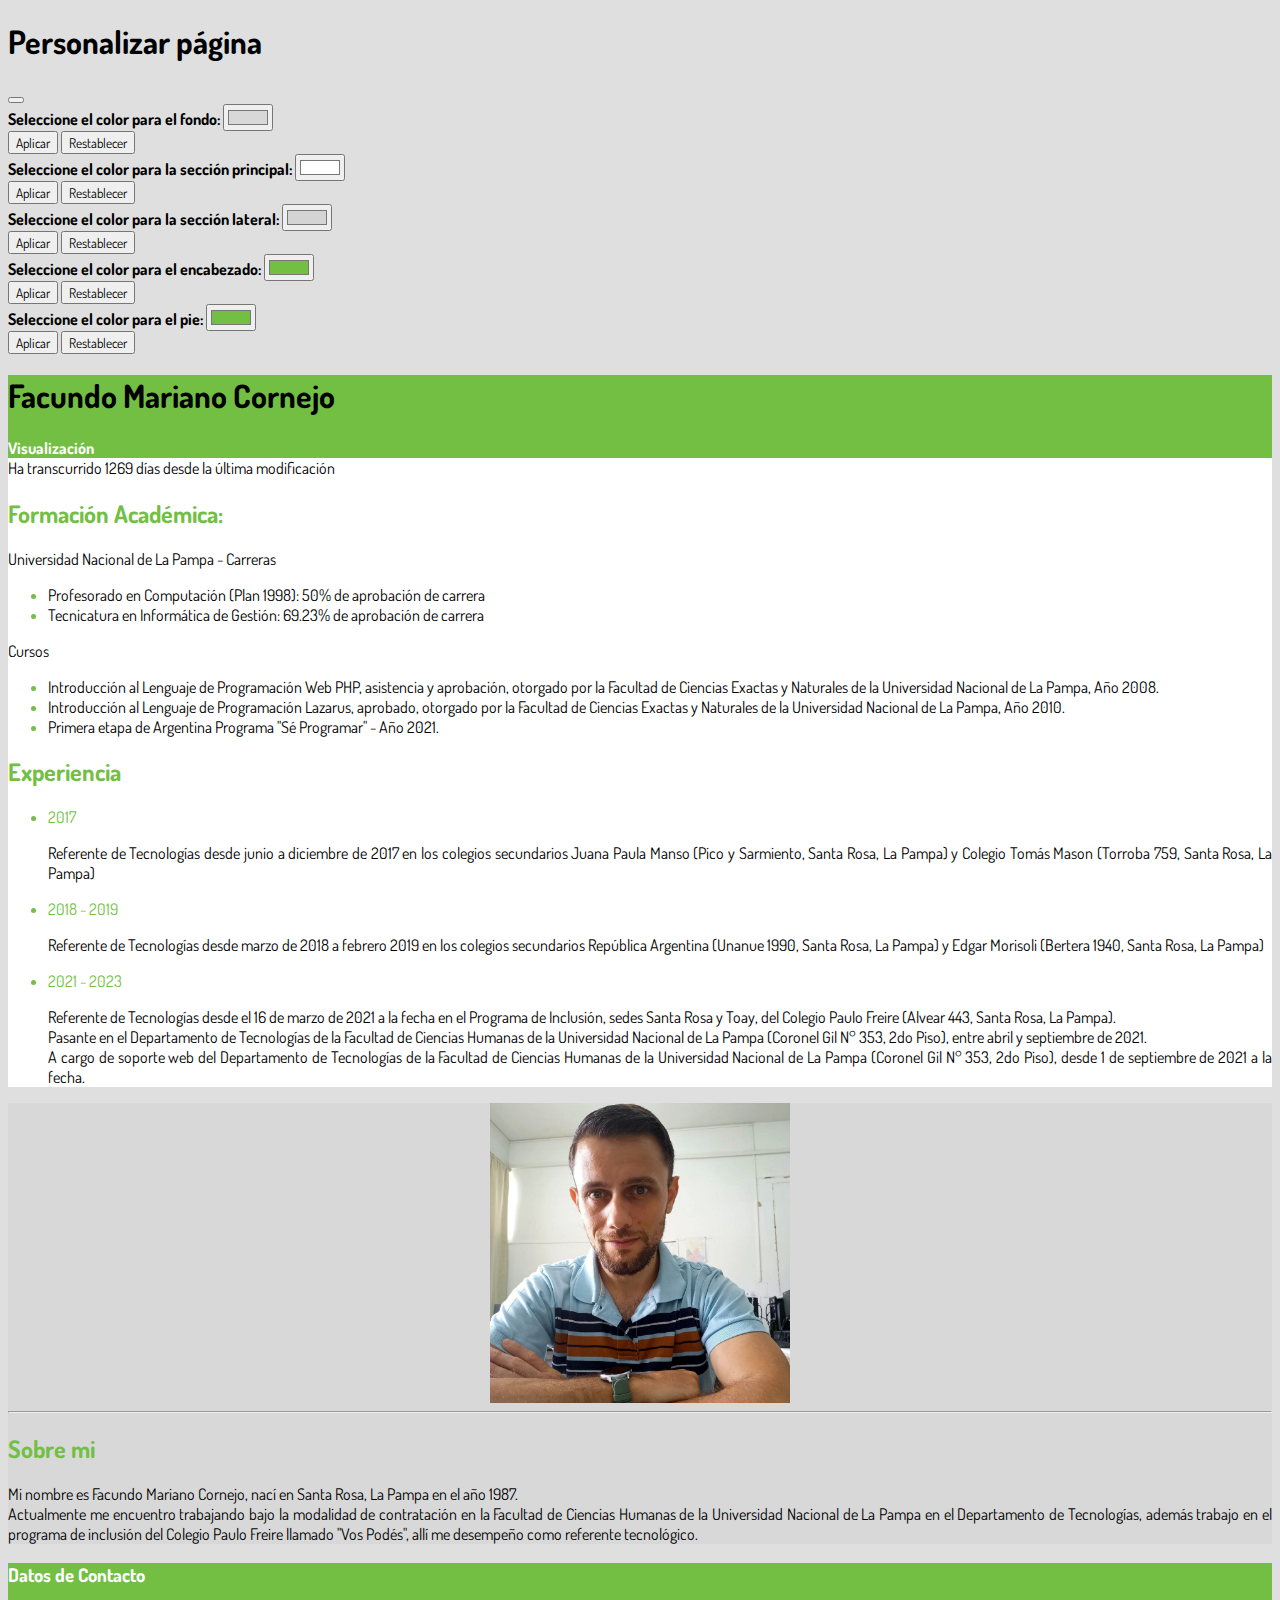
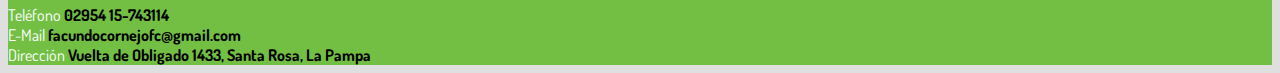
<file: index.html>
<!DOCTYPE html>
<html lang="es">
<head>
    <meta charset="UTF-8">
    <meta http-equiv="X-UA-Compatible" content="IE=edge">
    <meta name="viewport" content="width=device-width, initial-scale=1.0">
    <!--Bootstrap-->
    <link href="https://cdn.jsdelivr.net/npm/bootstrap@5.3.0-alpha1/dist/css/bootstrap.min.css" rel="stylesheet" integrity="sha384-GLhlTQ8iRABdZLl6O3oVMWSktQOp6b7In1Zl3/Jr59b6EGGoI1aFkw7cmDA6j6gD" crossorigin="anonymous">
    <link rel="stylesheet" href="css/estilos.css">
    <!--FontAwesome-->
    <link rel="stylesheet" href="https://cdnjs.cloudflare.com/ajax/libs/font-awesome/6.2.1/css/all.min.css" integrity="sha512-MV7K8+y+gLIBoVD59lQIYicR65iaqukzvf/nwasF0nqhPay5w/9lJmVM2hMDcnK1OnMGCdVK+iQrJ7lzPJQd1w==" crossorigin="anonymous" referrerpolicy="no-referrer" />
    <title>Facundo Cornejo</title>
</head>
<body>
<!--Modal-->
<!-- Button trigger modal -->

  
  <!-- Modal -->
  <div class="modal fade" id="exampleModal" tabindex="-1" aria-labelledby="exampleModalLabel" aria-hidden="true">
    <div class="modal-dialog">
      <div class="modal-content">
        <div class="modal-header">
          <h1 class="modal-title fs-5" id="exampleModalLabel">Personalizar página</h1>
          <button type="button" class="btn-close" data-bs-dismiss="modal" aria-label="Close"></button>
        </div>
        <div class="modal-body">
            <!-- Cambio de color -->
            <div class="container">
                <div class="row border border-1 border-dark border-top-0 border-end-0 border-start-0">
                    <form action="#">   
                    <div class="col-12 p-1">
                        <label for="colorInputBody"><b>Seleccione el color para el fondo: </b></label>
                        <input class="d-inline" type="color" id="colorInputBody" value="#D8D8D9">
                    </div>
                    <div class="col-12 p-1">
                        <button type="button" id="colorBtnBodyUpdate" class="btn btn-success" value="" onclick="cambiarColorBody()"><i class="fa-solid fa-check"></i> Aplicar</button>
                        <button type="button" id="colorBtnBodyReset" class="btn btn-danger" value="" onclick="restableceColorBody()"><i class="fa-solid fa-trash"></i> Restablecer</button>                            
                    </div>
                    </form>
                </div>
                <div class="row border border-1 border-dark border-top-0 border-end-0 border-start-0">
                    <form action="#">   
                    <div class="col-12 p-1">
                        <label for="colorInputMain"><b>Seleccione el color para la sección principal: </b></label>
                        <input class="d-inline" type="color" id="colorInputMain" value="#FFFFFF">
                    </div>
                    <div class="col-12 p-1">
                        <button type="button" id="colorBtnMainUpdate" class="btn btn-success" value="" onclick="cambiarColorMain()"><i class="fa-solid fa-check"></i> Aplicar</button>
                        <button type="button" id="colorBtnMainReset" class="btn btn-danger" value="" onclick="restableceColorMain()"><i class="fa-solid fa-trash"></i> Restablecer</button>                            
                    </div>
                    </form>
                </div>
                <div class="row border border-1 border-dark border-top-0 border-end-0 border-start-0">
                    <form action="#">   
                    <div class="col-12 p-1">
                        <label for="colorInputAside"><b>Seleccione el color para la sección lateral: </b></label>
                        <input class="d-inline" type="color" id="colorInputAside" value="#d4d4d5">
                    </div>
                    <div class="col-12 p-1">
                        <button type="button" id="colorBtnAsideUpdate" class="btn btn-success" value="" onclick="cambiarColorAside()"><i class="fa-solid fa-check"></i> Aplicar</button>
                        <button type="button" id="colorBtnAsideReset" class="btn btn-danger" value="" onclick="restableceColorAside()"><i class="fa-solid fa-trash"></i> Restablecer</button>                                                    
                    </div>
                    </form>
                </div> 
                <div class="row border border-1 border-dark border-top-0 border-end-0 border-start-0">
                    <form action="#">   
                    <div class="col-12 p-1">
                        <label for="colorInputEncabezado"><b>Seleccione el color para el encabezado: </b></label>
                        <input class="d-inline" type="color" id="colorInputEncabezado" value="#72bf44">
                    </div>
                    <div class="col-12 p-1">
                        <button type="button" id="colorBtnEncabezadoUpdate" class="btn btn-success" value="" onclick="cambiarColorEncabezado()"><i class="fa-solid fa-check"></i> Aplicar</button>
                        <button type="button" id="colorBtnEncabezadoReset" class="btn btn-danger" value="" onclick="restableceColorEncabezado()"><i class="fa-solid fa-trash"></i> Restablecer</button>                            
                    </div>
                    </form>
                </div>
                <div class="row border border-1 border-dark border-top-0 border-end-0 border-start-0">
                    <form action="#">   
                    <div class="col-12 p-1">
                        <label for="colorInputPie"><b>Seleccione el color para el pie: </b></label>
                        <input class="d-inline" type="color" id="colorInputPie" value="#72bf44">
                    </div>
                    <div class="col-12 p-1">
                        <button type="button" id="colorBtnPieUpdate" class="btn btn-success" value="" onclick="cambiarColorPie()"><i class="fa-solid fa-check"></i> Aplicar</button>
                        <button type="button" id="colorBtnPieReset" class="btn btn-danger" value="" onclick="restableceColorPie()"><i class="fa-solid fa-trash"></i> Restablecer</button>                                                    
                    </div>
                    </form>
                </div>
                                                            
            </div>
            <!-- Cambio de color --> 
        </div>
      </div>
    </div>
  </div>
<!--Modal-->

               
    <div class="container">
        <!-- Cabecera-->
        <div class="row header" id="encabezado">
            <header class="col-12 py-5 text-white">
                <h1 class="text-white text-center">Facundo Mariano Cornejo</h1>               
            </header>
            <div class="col-12">
                <a class="float-end" href="#" data-bs-toggle="modal" data-bs-target="#exampleModal"><i class="fa-solid fa-gear link-header"></i> Visualización</a>
            </div>          
        </div>

        <!--Sección Principal-->
        <div class="row">
            <!--Columna Izquierda-->
            <main id="seccionPrincipal" class="col-12 col-sm-12 col-md-7 col-lg-8 col-xl-9 py-1 main order-second order-sm-second order-md-first order-lg-first order-xl-first">
                <span class="text-right float-end fw-bold">Ha transcurrido <span id="cantidadDias"></span> días desde la última modificación</span>
                <h2 class="titulos-main">Formación Académica:</h2>
                <p>
                    <span class="fw-bold">Universidad Nacional de La Pampa - Carreras</span><br>
                    <ul>
                        <li><span class="textos-main">Profesorado en Computación (Plan 1998):  50% de aprobación de carrera</span></li>
                        <li><span class="textos-main">Tecnicatura en Informática de Gestión: 69.23% de aprobación de carrera</span></li>
                    </ul> 

                    <span class="fw-bold">Cursos</span><br>
                    <ul>
                        <li><span class="textos-main">Introducción al Lenguaje de Programación Web PHP, asistencia y aprobación, otorgado por la Facultad de Ciencias Exactas y Naturales de la Universidad Nacional de La Pampa, Año 2008.</span></li>
                        <li><span class="textos-main">Introducción al Lenguaje de Programación Lazarus, aprobado, otorgado por la Facultad de Ciencias Exactas y Naturales de la Universidad Nacional de La Pampa, Año 2010.</span></li>
                        <li><span class="textos-main">Primera etapa de Argentina Programa "Sé Programar" - Año 2021.</span></li>
                    </ul>
                </p>
                <h2 class="titulos-main">Experiencia</h2>
                <p>
                    <ul>
                        <li>
                            2017
                            <p class="textos-main">
                                Referente de Tecnologías desde junio a diciembre de 2017 en los colegios secundarios Juana Paula Manso (Pico y Sarmiento, Santa Rosa, La Pampa) y Colegio Tomás Mason (Torroba 759, Santa Rosa, La Pampa)
                            </p>
                        </li>
                        <li>
                            2018 - 2019
                            <p class="textos-main">
                                Referente de Tecnologías desde marzo de 2018 a febrero 2019 en los colegios secundarios República Argentina (Unanue 1990, Santa Rosa, La Pampa) y Edgar Morisoli (Bertera 1940, Santa Rosa, La Pampa)
                            </p>
                        </li>
                        <li>
                            2021 - 2023
                            <p class="textos-main">
                                Referente de Tecnologías desde el 16 de marzo de 2021 a la fecha en el Programa de Inclusión, sedes Santa Rosa y Toay, del Colegio Paulo Freire (Alvear 443, Santa Rosa, La Pampa). 
                                <br>
                                Pasante en el Departamento de Tecnologías de la Facultad de Ciencias Humanas de la Universidad Nacional de La Pampa (Coronel Gil N° 353, 2do Piso), entre abril y septiembre de 2021.
                                <br>
                                A cargo de soporte web del Departamento de Tecnologías de la Facultad de Ciencias Humanas de la Universidad Nacional de La Pampa  (Coronel Gil N° 353, 2do Piso), desde 1 de septiembre de 2021 a la fecha.
                            </p>
                        </li>
                    </ul>
                </p>
            </main>

            <!--Columna Derecha-->
            <aside id="columnaLateral" class="col-12 col-sm-12 col-md-5 col-lg-4 col-xl-3 aside border border-light border-5 order-first order-sm-first order-md-second order-lg-second order-xl-second">
                <div class="contenedor-imagen pt-1">
                    <img class="shadow-lg rounded-circle img-fluid imagen-perfil border border-5 border-light" src="images/perfil.jpg" alt="Imagen de Facundo Cornejo">
                </div>
                <hr class="d-lg-block d-md-block d-sm-none d-none">
                <h2 class="titulos-aside">Sobre mi</h2>
                <p>
                    Mi nombre es Facundo Mariano Cornejo, nací en Santa Rosa, La Pampa en el año 1987.
                    <br>
                    Actualmente me encuentro trabajando bajo la modalidad de contratación en la Facultad de Ciencias Humanas de la Universidad Nacional de La Pampa en el Departamento de Tecnologías, además trabajo en el programa de inclusión del Colegio Paulo Freire llamado "Vos Podés", allí me desempeño como referente tecnológico.
                </p>
            </aside>
            
            <!--Pie-->
            <footer class="col-12 text-center py-4 fw-bold" id="pie">
                <div class="container">
                    <div class="row">
                        <div class="col-12 d-lg-none d-md-none d-sm-block d-block titulos-footer">
                            <h3>Datos de Contacto</h3>
                        </div>
                        <div class="col-12 col-sm-12 col-md-4 col-lg-4 col-xl-4">
                            <span class="fw-bold items-footer"><i class="fa-solid fa-phone"></i> 
                                <span class="d-lg-block d-md-block d-sm-none d-none">Teléfono</span>
                            </span>
                            <a href="tel:+542954743114">02954 15-743114</a>
                        </div>
                        <div class="col-12 col-sm-12 col-md-4 col-lg-4 col-xl-4">
                            <span class="fw-bold items-footer"><i class="fa-solid fa-envelope"></i> 
                                <span class="d-lg-block d-md-block d-sm-none d-none">E-Mail</span>
                            </span>
                            <a href="mailto:facundocornejofc@gmail.com">facundocornejofc@gmail.com</a>
                        </div>
                        <div class="col-12 col-sm-12 col-md-4 col-lg-4 col-xl-4">
                            <span class="fw-bold items-footer"><i class="fa-solid fa-house"></i> 
                                <span class="d-lg-block d-md-block d-sm-none d-none">Dirección</span>
                            </span>
                            <a href="https://www.google.com/maps/place/Santa+Rosa,+La+Pampa/@-36.6193873,-64.3012357,13z/data=!3m1!4b1!4m5!3m4!1s0x95c2cd07f7558a33:0x7bda8c2a7b70fd81!8m2!3d-36.620922!4d-64.2912369">Vuelta de Obligado 1433, Santa Rosa, La Pampa</a>
                        </div>
                    </div>
                </div>
            </footer>
        </div>
    </div>
    <script src="https://cdn.jsdelivr.net/npm/bootstrap@5.3.0-alpha1/dist/js/bootstrap.bundle.min.js" integrity="sha384-w76AqPfDkMBDXo30jS1Sgez6pr3x5MlQ1ZAGC+nuZB+EYdgRZgiwxhTBTkF7CXvN" crossorigin="anonymous"></script>
    <script src="https://cdn.jsdelivr.net/npm/@popperjs/core@2.11.6/dist/umd/popper.min.js" integrity="sha384-oBqDVmMz9ATKxIep9tiCxS/Z9fNfEXiDAYTujMAeBAsjFuCZSmKbSSUnQlmh/jp3" crossorigin="anonymous"></script>
    <script src="https://cdn.jsdelivr.net/npm/bootstrap@5.3.0-alpha1/dist/js/bootstrap.min.js" integrity="sha384-mQ93GR66B00ZXjt0YO5KlohRA5SY2XofN4zfuZxLkoj1gXtW8ANNCe9d5Y3eG5eD" crossorigin="anonymous"></script>
    <script src="js/funciones.js"></script>
</body>
</html>
</file>
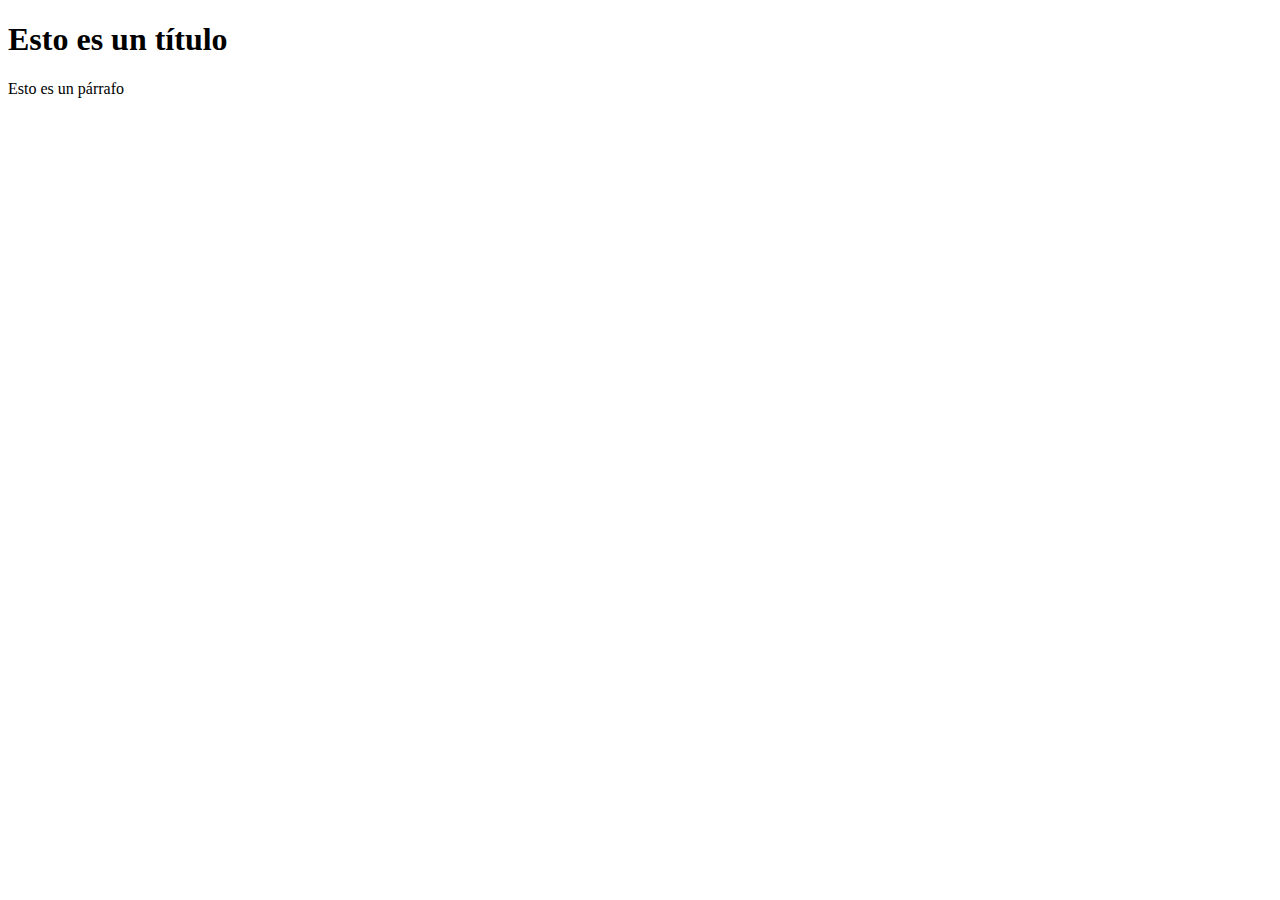
<file: ejemplo.html>
<!DOCTYPE html>
<html lang="es">
<head>
    <meta charset="UTF-8">
    <meta http-equiv="X-UA-Compatible" content="IE=edge">
    <meta name="viewport" content="width=device-width, initial-scale=1.0">
    <title>Ejemplo</title>
</head>
<body>
    <h1>Esto es un título</h1>
    <p>Esto es un párrafo</p>
</body>
</html>
</file>
<file: css/estilos.css>
/************************Reglas para todos************************/
@import url('https://fonts.googleapis.com/css2?family=Dosis:wght@300&display=swap');

*{
    font-family: 'Dosis', sans-serif;
}
body{
    height: 100%;
    background-color: rgb(223, 223, 223);
}

/************************Cabecera************************/
.header{
    background-color: rgb(114, 191, 68);
}
.header a{
    color: #FFF;
    font-weight: bold;
    text-decoration: none;
}

.header a:hover{
    text-decoration: underline;
}

.header a:visited{
    color: #FFF;
}
/************************Aside************************/
.aside{
    background-color: rgb(216, 216, 217);
    text-align: justify;
}

.contenedor-imagen{
    display: flex;
    justify-content: center;
}

.imagen-perfil{
    height: 300px;
}

.items-aside{
    color: rgb(114, 191, 68);
}

aside a{
    color: #000;
    font-weight: bold;
    text-decoration: none;
}

aside a:hover{
    text-decoration: underline;
}

aside a:visited{
    color: #000;
}

.titulos-aside{
    color: rgb(114, 191, 68);
    font-weight: bold;
}

/************************Main************************/
.titulos-main{
    color: rgb(114, 191, 68);
    font-weight: bold;
}

.main{
    background-color: #FFF;
    text-align: justify;
}

main ul li{
    color: rgb(114, 191, 68)
}

.textos-main{
    color: #000;
}

/************************Pie de Página************************/
footer {
    background-color: rgb(114, 191, 68);
}

footer a{
    color: #000;
    font-weight: bold;
    text-decoration: none;
}

footer a:hover{
    text-decoration: underline;
}

footer a:visited{
    color: #000;
}

.items-footer{
    color: rgb(255, 255, 255);
}
.titulos-footer{
    color: rgb(255, 255, 255);
    font-weight: bold;
}

/************************Modal************************/
.modal-backdrop {
    opacity: 0 !important;
    filter: alpha(opacity=0) !important;
}
</file>
